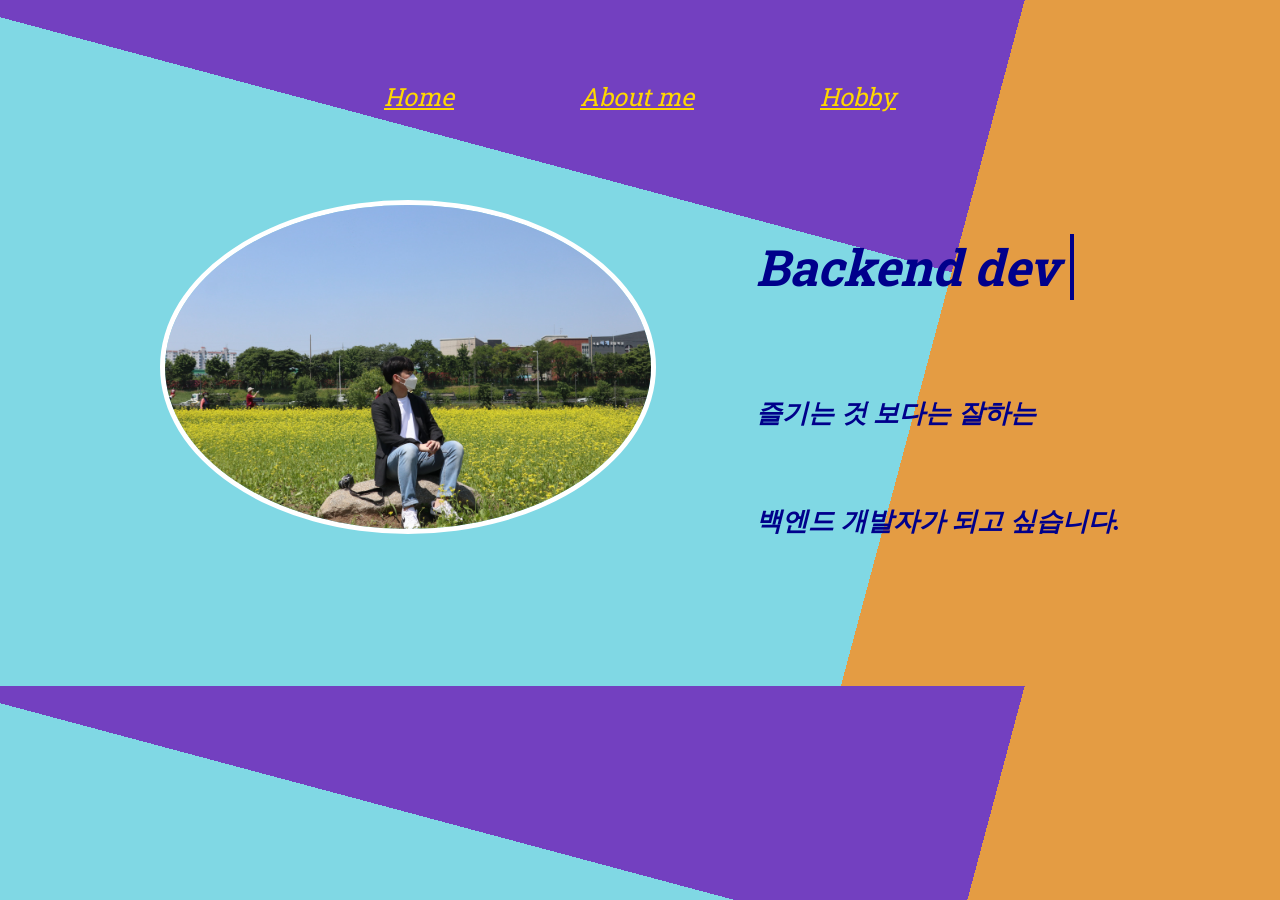
<file: index.html>
<!DOCTYPE html>
<html lang="ko">
<head>
    <meta charset="UTF-8">
    <meta http-equiv="X-UA-Compatible" content="IE=edge">
    <meta name="viewport" content="width=device-width, initial-scale=1.0">
    <title>my portfolio</title>
    <link rel="stylesheet" href="./css/style.css">
    <style>
        @import url('https://fonts.googleapis.com/css2?family=Roboto+Slab&display=swap');
    </style>
</head>
<body>
   <div id = "container">
        <!-- nav -->
        <nav class="menu">
            <ul>
                <li> <a href="./index.html">Home</a></li>
                <li> <a href="./About me.html">About me</a></li>
                <li> <a href="./Hobby.html">Hobby</a></li>
            </ul>
        </nav>
        <!-- main -->
    <div class="profile">
        <img id="picture" src="./images/나.jpg">
        <div class="introduction">
            <h1 class="backend"></h1>
            <p>즐기는 것 보다는 잘하는</p><br>
            <p>백엔드 개발자가 되고 싶습니다.</p><br>
            <script src="./javascript/index.js"></script>
        </div>
</body>
</html>
</file>
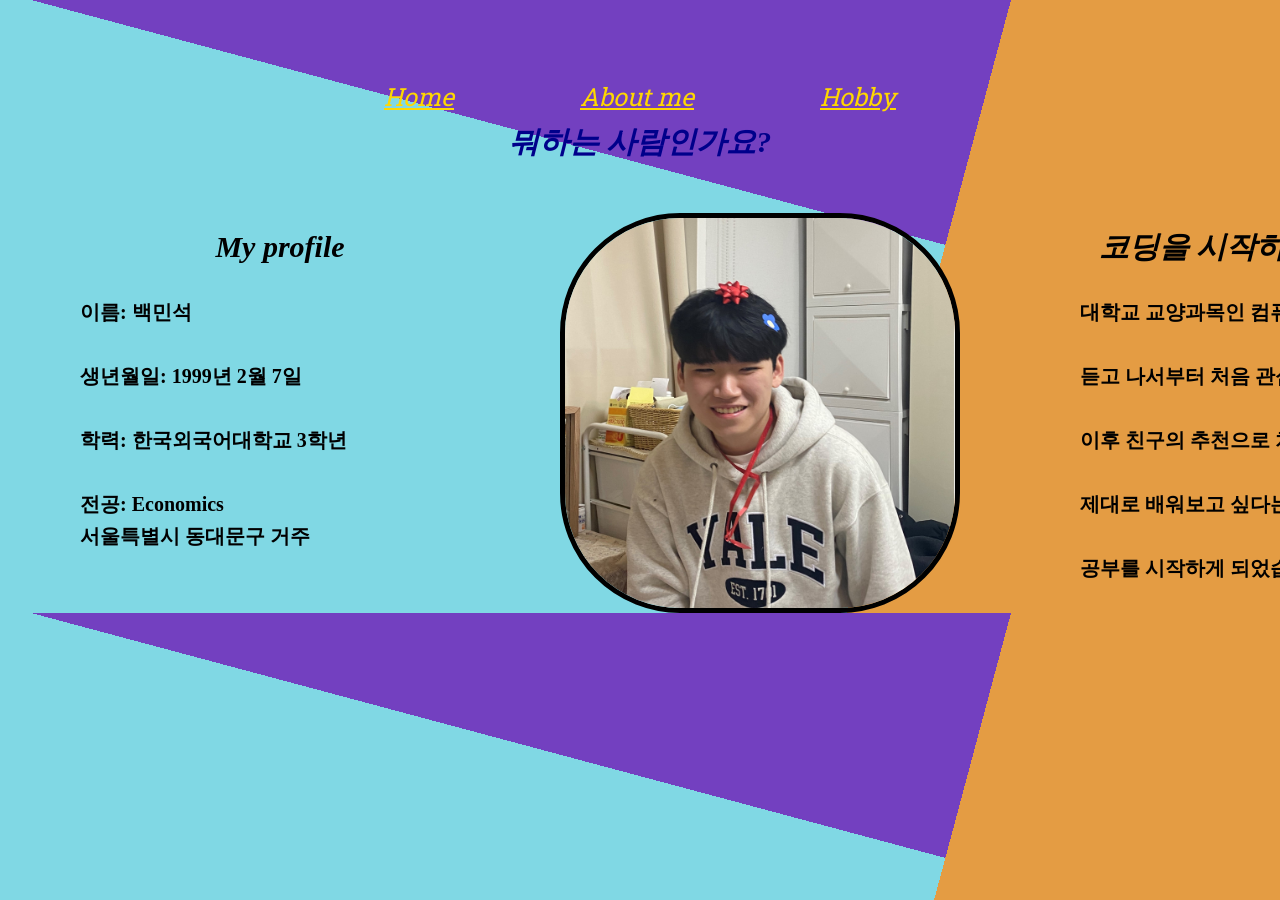
<file: About me.html>
<!DOCTYPE html>
<html lang="ko">
<head>
    <meta charset="UTF-8">
    <meta http-equiv="X-UA-Compatible" content="IE=edge">
    <meta name="viewport" content="width=device-width, initial-scale=1.0">
    <title>About me</title>
    <link rel="stylesheet" href="./css/style2.css">
    <style>
        @import url('https://fonts.googleapis.com/css2?family=Roboto+Slab&display=swap');
    </style>
</head>
<body>
    <div id = "container">
        <!-- nav -->
        <nav class="menu">
            <ul>
                <li> <a href="./index.html">Home</a></li>
                <li> <a href="./About me.html">About me</a></li>
                <li> <a href="./Hobby.html">Hobby</a></li>
            </ul>
        </nav>
        <!-- main -->
        <div class="aboutme">
            <div class="page2">
                <h1><br><br><br> 뭐하는 사람인가요? </h1>
                <div class = "about">
                    <div class="list">
                        <h2> My profile</h2>
                        <p>이름: 백민석</p><br>
                        <p>생년월일: 1999년 2월 7일</p><br>
                        <p>학력: 한국외국어대학교 3학년</p><br>
                        <p>전공: Economics</p>
                        <p>서울특별시 동대문구 거주</p>
                    </div>
      
                    <div class="list">
                        <img class = "list_img" src="./images/나3.jpg" alt="me">
                    </div>
                    <div class="list">
                        <h2 id="pp">코딩을 시작하게 된 동기</h2>
                        <P id="pp">대학교 교양과목인 컴퓨터 활용을</P><br>
                        <p id="pp">듣고 나서부터 처음 관심이 생겼습니다.<p id="pp"><br>
                        <p id="pp">이후 친구의 추천으로 처음 시작하면서</p><br>
                        <p id="pp">제대로 배워보고 싶다는 생각에</p><br>
                        <p id="pp">공부를 시작하게 되었습니다.</p>
                    </div>
      
                   
                    </div>
                </div>
            </div>
        </div>
</body>
</html>
</file>
<file: css/style.css>
body{background: linear-gradient(-75deg, rgb(228, 156, 67) 30%, rgba(0,0,0,0) 30%), linear-gradient(15deg, rgb(128, 216, 228) 65%, rgb(115, 64, 192) 65%);
    margin: auto;
    overflow: hidden;
    font-family: 'Roboto Slab', serif;}

/* 상단 */

.menu * {
    display:inline;
    height: 120px;
}

.menu li {
    margin: 60px;
}

.menu li a {
    color: gold;}

.menu ul {
    padding-left: 0px;
}

.menu {
    top: 0;
    left: 0;
    right: 0;
    height: 80px;
    font-size: 25px;
    font-style: italic;
    align-items: center;
    text-align: center;
    padding-top: 80px;
    position: fixed;}

.menu>ul>li>a:hover{color:white;}
    
/*page 1*/

.profile{
    display: flex;
    flex-direction: row;
    justify-content: center;
    align-items: flex-start;
    margin:200px 100px 100px 100px;
    
}
#picture{
    width: 45%;
    margin-right: 100px;
    border-radius: 50%;
    border: 5px solid white;
}
.introduction>h1{
    font-family: 'Roboto Slab', serif;
    font-size: 50px;
    margin-bottom: 70px;
    font-style: italic;
    color:darkblue;
}
.introduction>p{
    font-family: 'Pretendard-Thin';
    font-size: 26px;
    font-style: italic;
    font-weight: bold;
    color:darkblue;}
   
.backend{position: relative;
    display:inline-block;}

.backend::after{
    content:"";
    display: block;
    position: absolute;
    top:0;
    right:-15px;
    width:4px;
    height:100%;
    background-color:darkblue;
}
.backend.active::after{
    display:none;
}
</file>
<file: css/style2.css>
body{background: linear-gradient(-75deg, rgb(228, 156, 67) 30%, rgba(0,0,0,0) 30%), linear-gradient(15deg, rgb(128, 216, 228) 65%, rgb(115, 64, 192) 65%);
    margin: auto;
    overflow: hidden;
    font-family: 'Roboto Slab', serif;}

/* 상단 */


.menu * {
    display:inline;
    height: 120px;
}

.menu li {
    margin: 60px;
}

.menu li a {
    color: gold;}

.menu ul {
    padding-left: 0px;
}

.menu {
    top: 0;
    left: 0;
    right: 0;
    height: 80px;
    font-size: 25px;
    font-style: italic;
    align-items: center;
    text-align: center;
    padding-top: 80px;
    position: fixed;}

.menu>ul>li>a:hover{color:white;}

/*page2*/

h1 {font-family: 'Pretendard-Thin';
    text-align: center;
    font-style: italic;
    font-size:30px;
    color:darkblue;
}
h2{font-size: 30px;
    text-align:center;
    font-style:italic;
    margin-bottom:50px;
   }

.list{
    text-align: left;
    display: block;
    font-weight: 700;
    font-family: 'Pretendard-Thin';
    line-height: 0.6;
    font-style: normal;
    width:400px;
    height:400px;
    font-size:20px;
    margin-left:80px;
}

.list_img {
    width: 390px;
    height: 390px;
    display: block;
    border-radius: 30%;
    border:5px solid black;
}

#pp{padding-left:40px;}

.about {
    display:inline-flex;
    margin-top: 30px;
}
</file>
